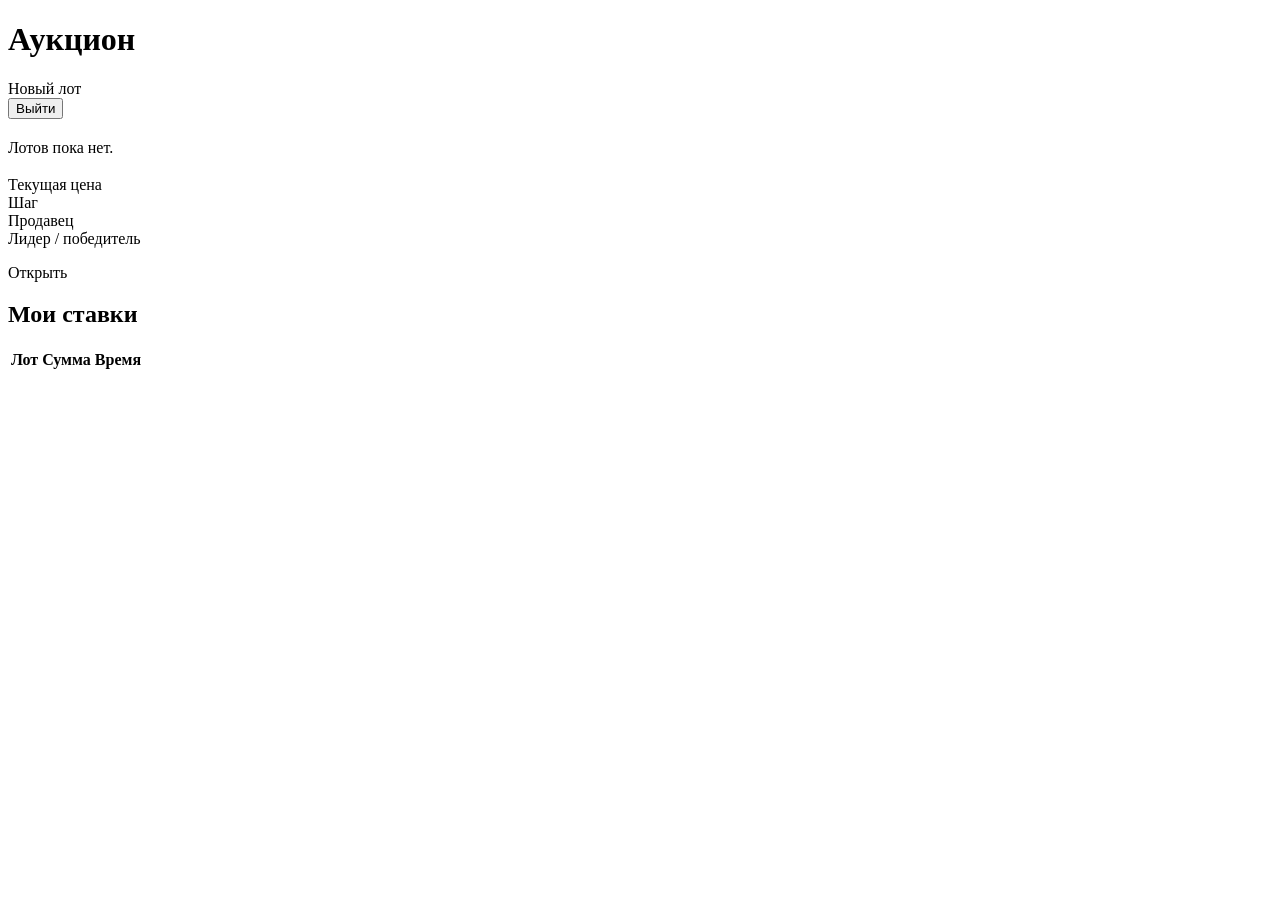
<file: src/main/resources/templates/index.html>
<!DOCTYPE html>
<html lang="ru" xmlns:th="http://www.thymeleaf.org">
<head>
    <meta charset="UTF-8">
    <meta name="viewport" content="width=device-width, initial-scale=1.0">
    <title>Аукцион</title>
    <link rel="stylesheet" th:href="@{/css/app.css}">
</head>
<body>
<header class="topbar">
    <div>
        <h1>Аукцион</h1>
        <p th:text="'Пользователь: ' + ${currentUser.fullName} + ' (' + ${role.displayName} + ')'"></p>
    </div>
    <div class="topbar-actions">
        <a class="button secondary" th:if="${role.name() == 'SELLER'}" th:href="@{/seller/lots/new}">Новый лот</a>
        <form method="post" th:action="@{/logout}">
            <button class="button ghost" type="submit">Выйти</button>
        </form>
    </div>
</header>

<main class="layout">
    <div class="alert success" th:if="${successMessage}" th:text="${successMessage}"></div>

    <section class="panel">
        <h2 th:text="${role.name() == 'SELLER' ? 'Мои лоты' : 'Активные и завершенные лоты'}"></h2>
        <div class="cards">
            <p th:if="${#lists.isEmpty(lots)}">Лотов пока нет.</p>
            <article class="card" th:each="lot : ${lots}" th:classappend="${lot.status.name() == 'CLOSED'} ? ' is-closed' : ' is-open'">
                <div class="status-row">
                    <span class="badge" th:classappend="${lot.status.name() == 'CLOSED'} ? ' status-closed' : ' status-open'" th:text="${lot.status.displayName}"></span>
                    <span th:text="${#temporals.format(lot.endTime, 'dd.MM.yyyy HH:mm')}"></span>
                </div>
                <h3 th:text="${lot.title}"></h3>
                <p th:text="${lot.description}"></p>
                <dl class="price-list">
                    <div>
                        <dt>Текущая цена</dt>
                        <dd th:text="${lot.currentPrice} + ' ₽'"></dd>
                    </div>
                    <div>
                        <dt>Шаг</dt>
                        <dd th:text="${lot.minStep} + ' ₽'"></dd>
                    </div>
                    <div>
                        <dt>Продавец</dt>
                        <dd th:text="${lot.seller.fullName}"></dd>
                    </div>
                    <div th:if="${lot.winner != null}">
                        <dt>Лидер / победитель</dt>
                        <dd th:text="${lot.winner.fullName}"></dd>
                    </div>
                </dl>
                <a class="button" th:href="@{'/lots/' + ${lot.id}}">Открыть</a>
            </article>
        </div>
    </section>

    <section class="panel" th:if="${myBids != null}">
        <h2>Мои ставки</h2>
        <table>
            <thead>
            <tr>
                <th>Лот</th>
                <th>Сумма</th>
                <th>Время</th>
            </tr>
            </thead>
            <tbody>
            <tr th:each="bid : ${myBids}">
                <td><a th:href="@{'/lots/' + ${bid.lot.id}}" th:text="${bid.lot.title}"></a></td>
                <td th:text="${bid.amount} + ' ₽'"></td>
                <td th:text="${#temporals.format(bid.createdAt, 'dd.MM.yyyy HH:mm')}"></td>
            </tr>
            </tbody>
        </table>
    </section>
</main>
</body>
</html>
</file>
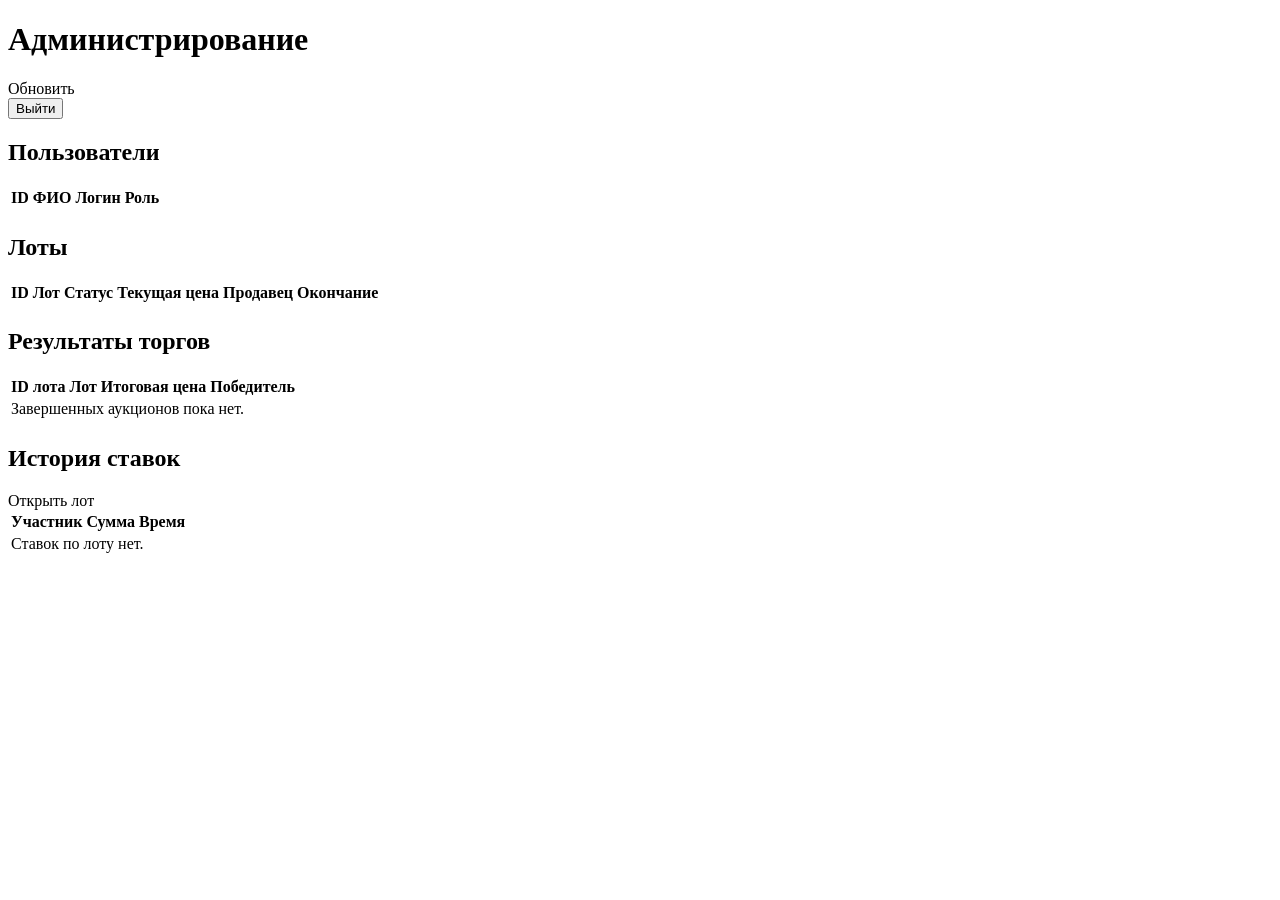
<file: src/main/resources/templates/admin.html>
<!DOCTYPE html>
<html lang="ru" xmlns:th="http://www.thymeleaf.org">
<head>
    <meta charset="UTF-8">
    <meta name="viewport" content="width=device-width, initial-scale=1.0">
    <title>Администрирование | Аукцион</title>
    <link rel="stylesheet" th:href="@{/css/app.css}">
</head>
<body>
<header class="topbar">
    <div>
        <h1>Администрирование</h1>
        <p th:text="'Пользователь: ' + ${currentUser.fullName} + ' (' + ${currentUser.role.displayName} + ')'"></p>
    </div>
    <div class="topbar-actions">
        <a class="button secondary" th:href="@{/admin}">Обновить</a>
        <form method="post" th:action="@{/logout}">
            <button class="button ghost" type="submit">Выйти</button>
        </form>
    </div>
</header>

<main class="layout admin-layout">
    <section class="panel">
        <h2>Пользователи</h2>
        <table>
            <thead>
            <tr>
                <th>ID</th>
                <th>ФИО</th>
                <th>Логин</th>
                <th>Роль</th>
            </tr>
            </thead>
            <tbody>
            <tr th:each="user : ${users}">
                <td th:text="${user.id}"></td>
                <td th:text="${user.fullName}"></td>
                <td th:text="${user.username}"></td>
                <td th:text="${user.role.displayName}"></td>
            </tr>
            </tbody>
        </table>
    </section>

    <section class="panel">
        <h2>Лоты</h2>
        <table>
            <thead>
            <tr>
                <th>ID</th>
                <th>Лот</th>
                <th>Статус</th>
                <th>Текущая цена</th>
                <th>Продавец</th>
                <th>Окончание</th>
            </tr>
            </thead>
            <tbody>
            <tr th:each="lot : ${lots}">
                <td th:text="${lot.id}"></td>
                <td th:text="${lot.title}"></td>
                <td th:text="${lot.status.displayName}"></td>
                <td th:text="${lot.currentPrice} + ' ₽'"></td>
                <td th:text="${lot.seller.fullName}"></td>
                <td th:text="${#temporals.format(lot.endTime, 'dd.MM.yyyy HH:mm')}"></td>
            </tr>
            </tbody>
        </table>
    </section>

    <section class="panel">
        <h2>Результаты торгов</h2>
        <table>
            <thead>
            <tr>
                <th>ID лота</th>
                <th>Лот</th>
                <th>Итоговая цена</th>
                <th>Победитель</th>
            </tr>
            </thead>
            <tbody>
            <tr th:if="${#lists.isEmpty(closedLots)}">
                <td colspan="4">Завершенных аукционов пока нет.</td>
            </tr>
            <tr th:each="lot : ${closedLots}">
                <td th:text="${lot.id}"></td>
                <td th:text="${lot.title}"></td>
                <td th:text="${lot.currentPrice} + ' ₽'"></td>
                <td th:text="${lot.winner != null ? lot.winner.fullName : 'Нет ставок'}"></td>
            </tr>
            </tbody>
        </table>
    </section>

    <section class="panel">
        <h2>История ставок</h2>
        <div class="stack">
            <article class="history-block" th:each="entry : ${bidHistories}">
                <div class="page-head">
                    <div>
                        <h3 th:text="${entry.lot.title}"></h3>
                        <p th:text="'Статус: ' + ${entry.lot.status.displayName}"></p>
                    </div>
                    <a class="button ghost" th:href="@{'/lots/' + ${entry.lot.id}}">Открыть лот</a>
                </div>

                <table>
                    <thead>
                    <tr>
                        <th>Участник</th>
                        <th>Сумма</th>
                        <th>Время</th>
                    </tr>
                    </thead>
                    <tbody>
                    <tr th:if="${#lists.isEmpty(entry.bids)}">
                        <td colspan="3">Ставок по лоту нет.</td>
                    </tr>
                    <tr th:each="bid : ${entry.bids}">
                        <td th:text="${bid.bidder.fullName}"></td>
                        <td th:text="${bid.amount} + ' ₽'"></td>
                        <td th:text="${#temporals.format(bid.createdAt, 'dd.MM.yyyy HH:mm')}"></td>
                    </tr>
                    </tbody>
                </table>
            </article>
        </div>
    </section>
</main>
</body>
</html>
</file>
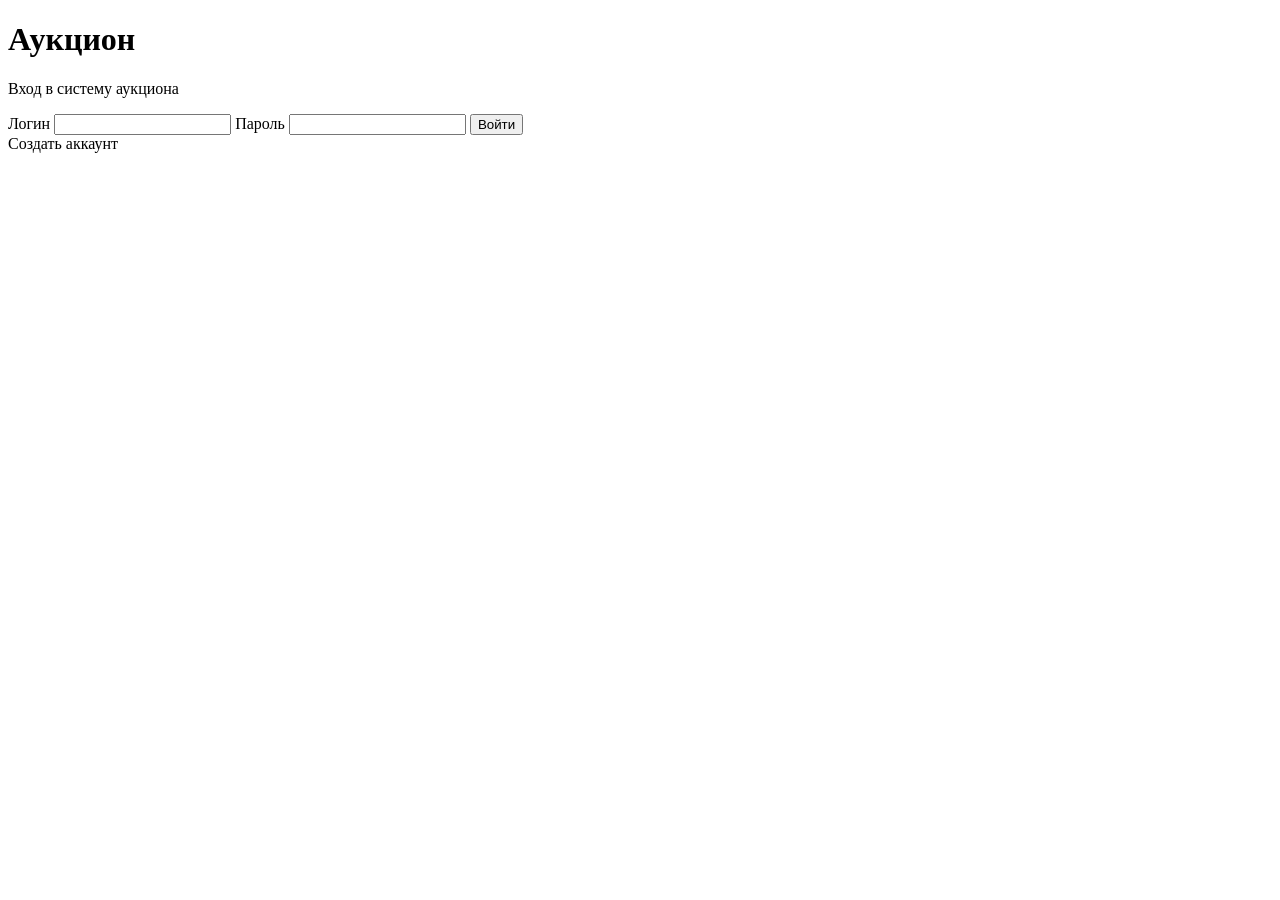
<file: src/main/resources/templates/login.html>
<!DOCTYPE html>
<html lang="ru" xmlns:th="http://www.thymeleaf.org">
<head>
    <meta charset="UTF-8">
    <meta name="viewport" content="width=device-width, initial-scale=1.0">
    <title>Вход | Аукцион</title>
    <link rel="stylesheet" th:href="@{/css/app.css}">
</head>
<body class="auth-page">
<main class="auth-card">
    <h1>Аукцион</h1>
    <p>Вход в систему аукциона</p>

    <div class="alert success" th:if="${authSuccessMessage}" th:text="${authSuccessMessage}"></div>
    <div class="alert error" th:if="${authErrorMessage}" th:text="${authErrorMessage}"></div>

    <form method="post" th:action="@{/login}" class="stack">
        <label class="form-field">
            <span class="field-label">Логин</span>
            <input type="text" name="username" required>
        </label>
        <label class="form-field">
            <span class="field-label">Пароль</span>
            <input type="password" name="password" required>
        </label>
        <button class="wide-button" type="submit">Войти</button>
    </form>

    <a class="link centered-link" th:href="@{/register}">Создать аккаунт</a>
</main>
<script th:if="${clearAuthMessageParams}">
    if (window.history.replaceState) {
        window.history.replaceState({}, document.title, window.location.pathname);
    }
</script>
</body>
</html>
</file>
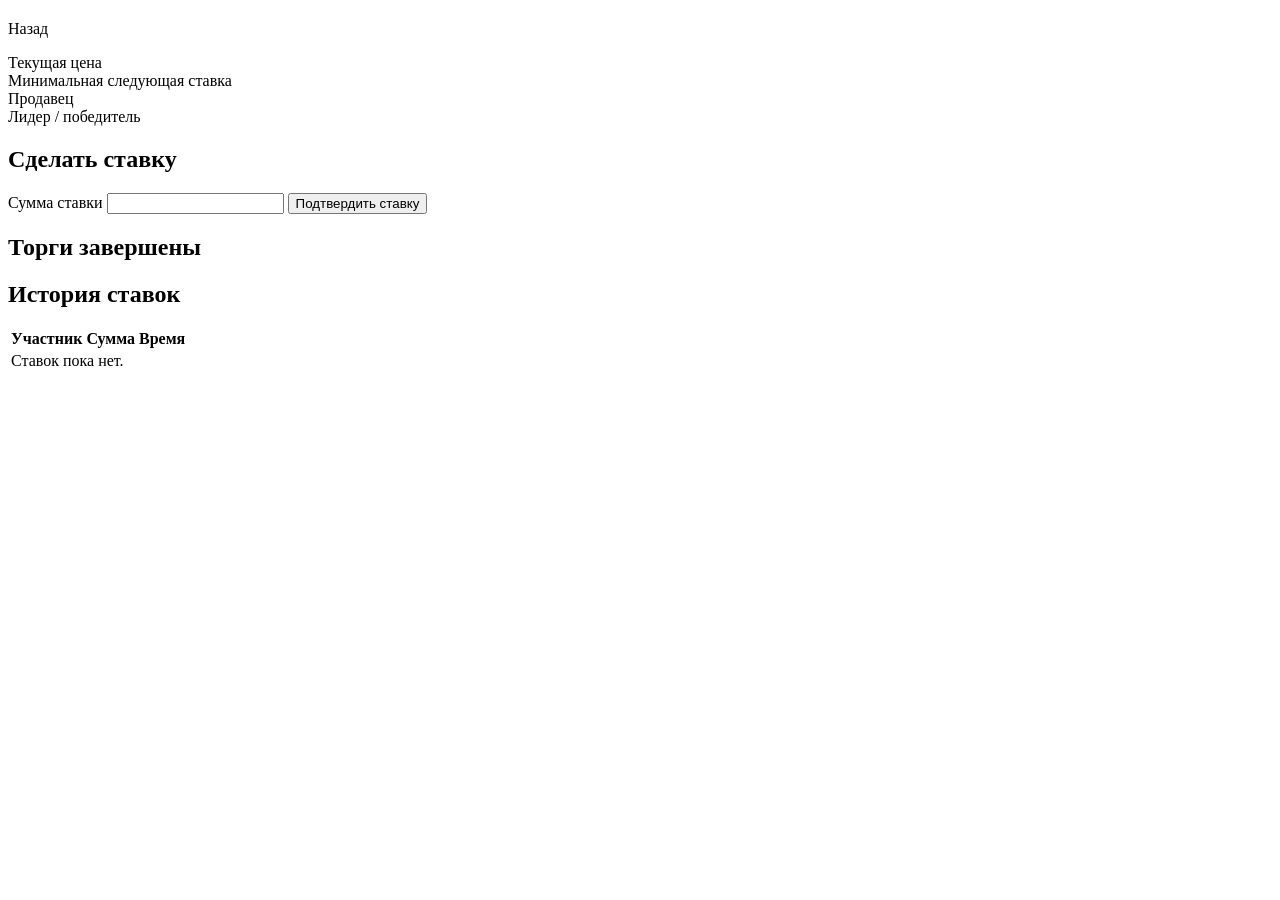
<file: src/main/resources/templates/lot-details.html>
<!DOCTYPE html>
<html lang="ru" xmlns:th="http://www.thymeleaf.org">
<head>
    <meta charset="UTF-8">
    <meta name="viewport" content="width=device-width, initial-scale=1.0">
    <title th:text="${lot.title} + ' | Аукцион'"></title>
    <link rel="stylesheet" th:href="@{/css/app.css}">
</head>
<body>
<main class="layout detail-layout">
    <section class="panel lot-overview" th:classappend="${lot.status.name() == 'CLOSED'} ? ' is-closed' : ' is-open'">
        <div class="page-head">
            <div>
                <div class="status-row">
                    <span class="badge" th:classappend="${lot.status.name() == 'CLOSED'} ? ' status-closed' : ' status-open'" th:text="${lot.status.displayName}"></span>
                    <span th:text="'До ' + ${#temporals.format(lot.endTime, 'dd.MM.yyyy HH:mm')}"></span>
                </div>
                <h1 th:text="${lot.title}"></h1>
            </div>
            <a class="button ghost" th:href="@{/}">Назад</a>
        </div>

        <div class="alert success" th:if="${successMessage}" th:text="${successMessage}"></div>
        <div class="alert error" th:if="${errorMessage}" th:text="${errorMessage}"></div>

        <p th:text="${lot.description}"></p>

        <dl class="price-list">
            <div>
                <dt>Текущая цена</dt>
                <dd th:text="${lot.currentPrice} + ' ₽'"></dd>
            </div>
            <div>
                <dt>Минимальная следующая ставка</dt>
                <dd th:text="${minimumNextBid != null ? minimumNextBid + ' ₽' : 'Торги завершены'}"></dd>
            </div>
            <div>
                <dt>Продавец</dt>
                <dd th:text="${lot.seller.fullName}"></dd>
            </div>
            <div>
                <dt>Лидер / победитель</dt>
                <dd th:text="${lot.winner != null ? lot.winner.fullName : 'Пока нет'}"></dd>
            </div>
        </dl>
    </section>

    <section class="panel" th:if="${currentUser.role.name() == 'BIDDER' and lot.status.name() == 'OPEN'}">
        <h2>Сделать ставку</h2>
        <form method="post" th:action="@{'/bidder/lots/' + ${lot.id} + '/bids'}" th:object="${bidForm}" class="stack">
            <label class="form-field">
                <span class="field-label">Сумма ставки</span>
                <input type="number" step="0.01" th:field="*{amount}" required>
                <span class="field-error" th:if="${#fields.hasErrors('amount')}" th:errors="*{amount}"></span>
            </label>
            <button class="wide-button" type="submit">Подтвердить ставку</button>
        </form>
    </section>

    <section class="panel closed-state" th:if="${currentUser.role.name() == 'BIDDER' and lot.status.name() == 'CLOSED'}">
        <h2>Торги завершены</h2>
        <p th:text="${lot.winner != null ? 'Победитель уже определен. Новые ставки больше не принимаются.' : 'Лот закрыт без ставок. Новые ставки больше не принимаются.'}"></p>
    </section>

    <section class="panel">
        <h2>История ставок</h2>
        <table>
            <thead>
            <tr>
                <th>Участник</th>
                <th>Сумма</th>
                <th>Время</th>
            </tr>
            </thead>
            <tbody>
            <tr th:if="${#lists.isEmpty(bidHistory)}">
                <td colspan="3">Ставок пока нет.</td>
            </tr>
            <tr th:each="bid : ${bidHistory}">
                <td th:text="${bid.bidder.fullName}"></td>
                <td th:text="${bid.amount} + ' ₽'"></td>
                <td th:text="${#temporals.format(bid.createdAt, 'dd.MM.yyyy HH:mm')}"></td>
            </tr>
            </tbody>
        </table>
    </section>
</main>
</body>
</html>
</file>
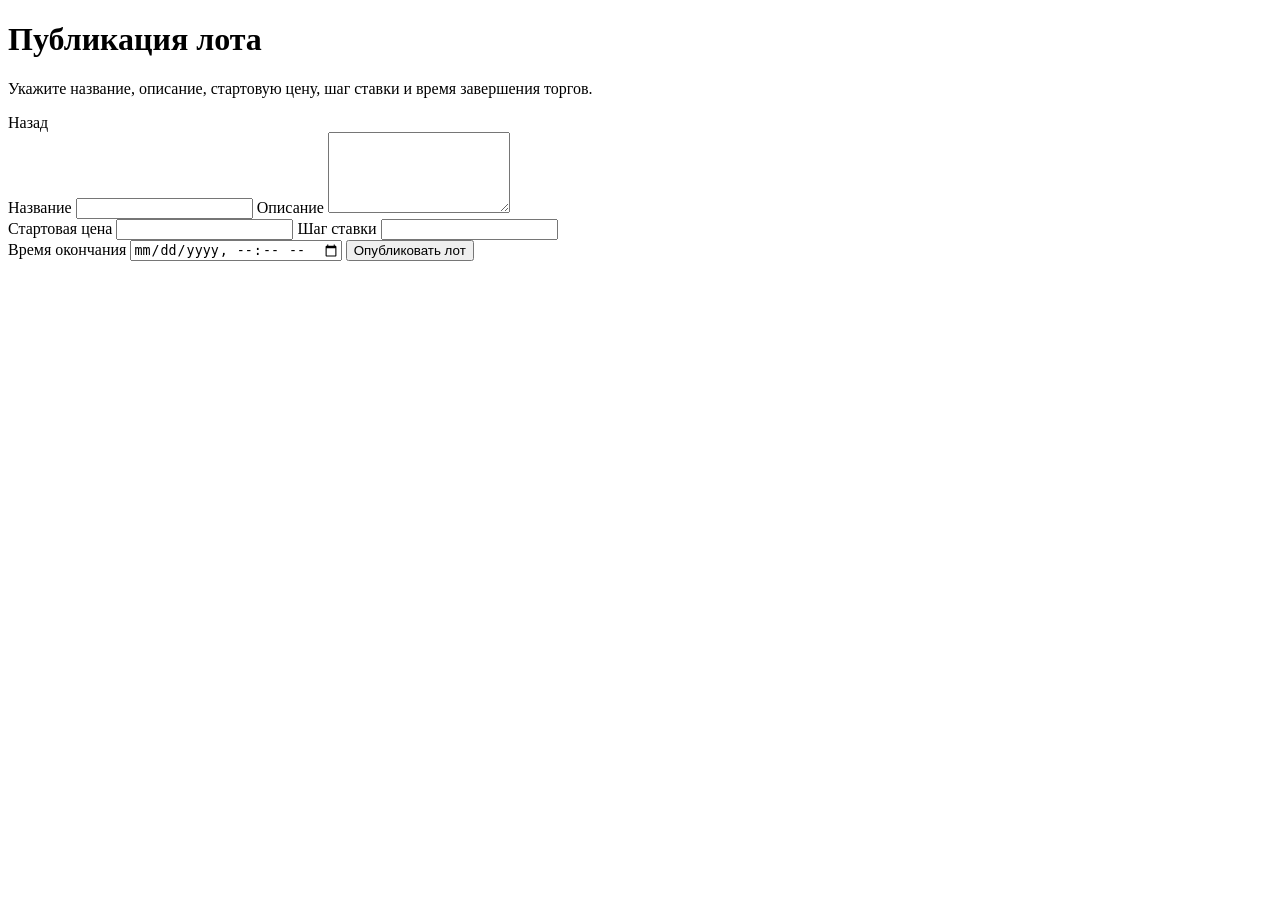
<file: src/main/resources/templates/lot-form.html>
<!DOCTYPE html>
<html lang="ru" xmlns:th="http://www.thymeleaf.org">
<head>
    <meta charset="UTF-8">
    <meta name="viewport" content="width=device-width, initial-scale=1.0">
    <title>Новый лот | Аукцион</title>
    <link rel="stylesheet" th:href="@{/css/app.css}">
</head>
<body>
<main class="content-card">
    <div class="page-head">
        <div>
            <h1>Публикация лота</h1>
            <p>Укажите название, описание, стартовую цену, шаг ставки и время завершения торгов.</p>
        </div>
        <a class="button ghost" th:href="@{/}">Назад</a>
    </div>

    <div class="alert error" th:if="${errorMessage}" th:text="${errorMessage}"></div>

    <form method="post" th:action="@{/seller/lots}" th:object="${lotForm}" class="stack">
        <label class="form-field">
            <span class="field-label">Название</span>
            <input type="text" th:field="*{title}" required>
            <span class="field-error" th:if="${#fields.hasErrors('title')}" th:errors="*{title}"></span>
        </label>
        <label class="form-field">
            <span class="field-label">Описание</span>
            <textarea th:field="*{description}" rows="5" required></textarea>
            <span class="field-error" th:if="${#fields.hasErrors('description')}" th:errors="*{description}"></span>
        </label>
        <div class="grid two">
            <label class="form-field">
                <span class="field-label">Стартовая цена</span>
                <input type="number" step="0.01" th:field="*{startPrice}" required>
                <span class="field-error" th:if="${#fields.hasErrors('startPrice')}" th:errors="*{startPrice}"></span>
            </label>
            <label class="form-field">
                <span class="field-label">Шаг ставки</span>
                <input type="number" step="0.01" th:field="*{minStep}" required>
                <span class="field-error" th:if="${#fields.hasErrors('minStep')}" th:errors="*{minStep}"></span>
            </label>
        </div>
        <label class="form-field">
            <span class="field-label">Время окончания</span>
            <input type="datetime-local" th:field="*{endTime}" required>
            <span class="field-error" th:if="${#fields.hasErrors('endTime')}" th:errors="*{endTime}"></span>
        </label>
        <button class="wide-button" type="submit">Опубликовать лот</button>
    </form>
</main>
</body>
</html>
</file>
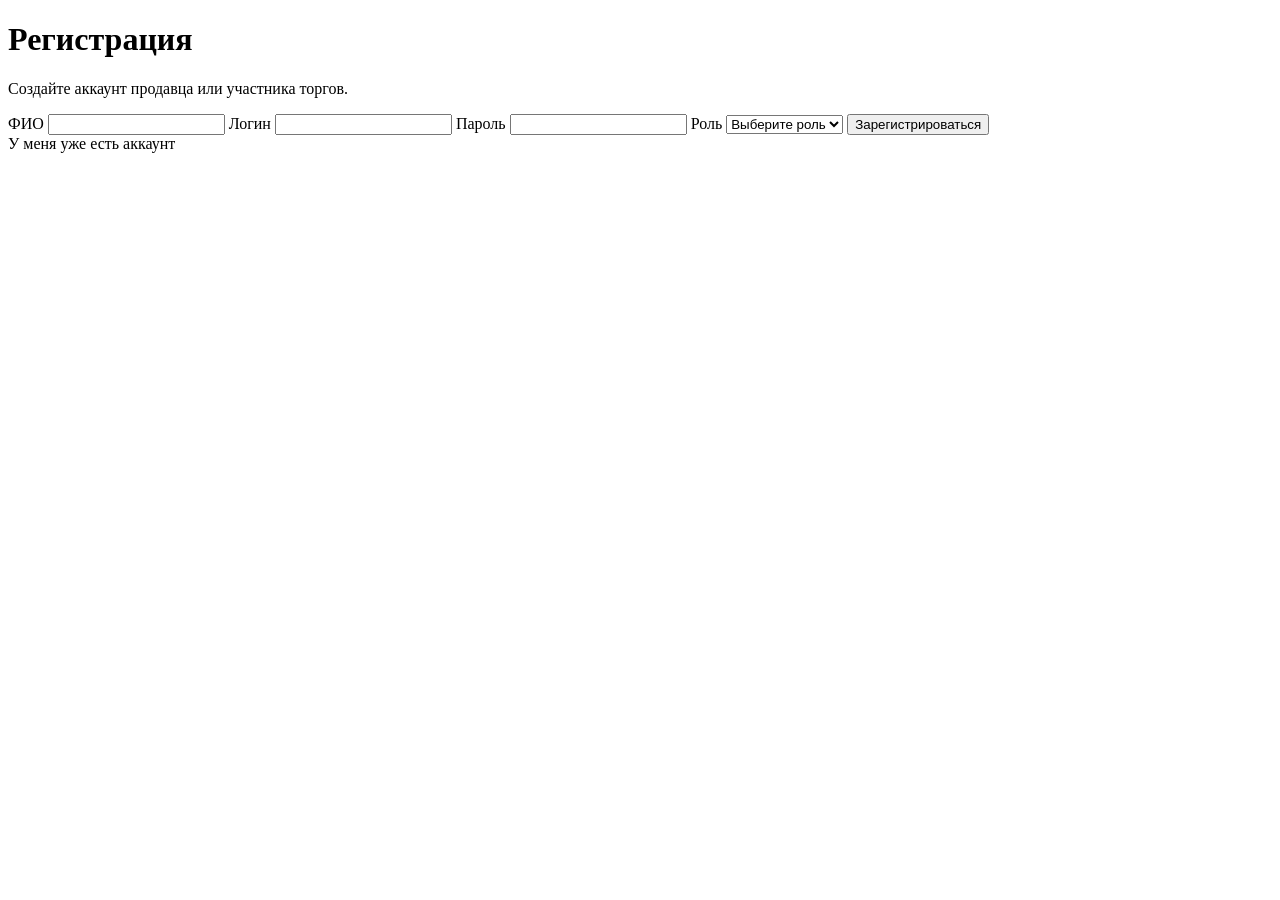
<file: src/main/resources/templates/register.html>
<!DOCTYPE html>
<html lang="ru" xmlns:th="http://www.thymeleaf.org">
<head>
    <meta charset="UTF-8">
    <meta name="viewport" content="width=device-width, initial-scale=1.0">
    <title>Регистрация | Аукцион</title>
    <link rel="stylesheet" th:href="@{/css/app.css}">
</head>
<body class="auth-page">
<main class="auth-card">
    <h1>Регистрация</h1>
    <p>Создайте аккаунт продавца или участника торгов.</p>

    <div class="alert error" th:if="${errorMessage}" th:text="${errorMessage}"></div>

    <form method="post" th:action="@{/register}" th:object="${registrationForm}" class="stack">
        <label class="form-field">
            <span class="field-label">ФИО</span>
            <input type="text" th:field="*{fullName}" required>
            <span class="field-error" th:if="${#fields.hasErrors('fullName')}" th:errors="*{fullName}"></span>
        </label>
        <label class="form-field">
            <span class="field-label">Логин</span>
            <input type="text" th:field="*{username}" required>
            <span class="field-error" th:if="${#fields.hasErrors('username')}" th:errors="*{username}"></span>
        </label>
        <label class="form-field">
            <span class="field-label">Пароль</span>
            <input type="password" th:field="*{password}" required>
            <span class="field-error" th:if="${#fields.hasErrors('password')}" th:errors="*{password}"></span>
        </label>
        <label class="form-field">
            <span class="field-label">Роль</span>
            <select th:field="*{role}" required>
                <option value="">Выберите роль</option>
                <option th:each="role : ${roles}" th:value="${role}" th:text="${role.displayName}"></option>
            </select>
            <span class="field-error" th:if="${#fields.hasErrors('role')}" th:errors="*{role}"></span>
        </label>
        <button class="wide-button" type="submit">Зарегистрироваться</button>
    </form>

    <a class="link centered-link" th:href="@{/login}">У меня уже есть аккаунт</a>
</main>
</body>
</html>
</file>
